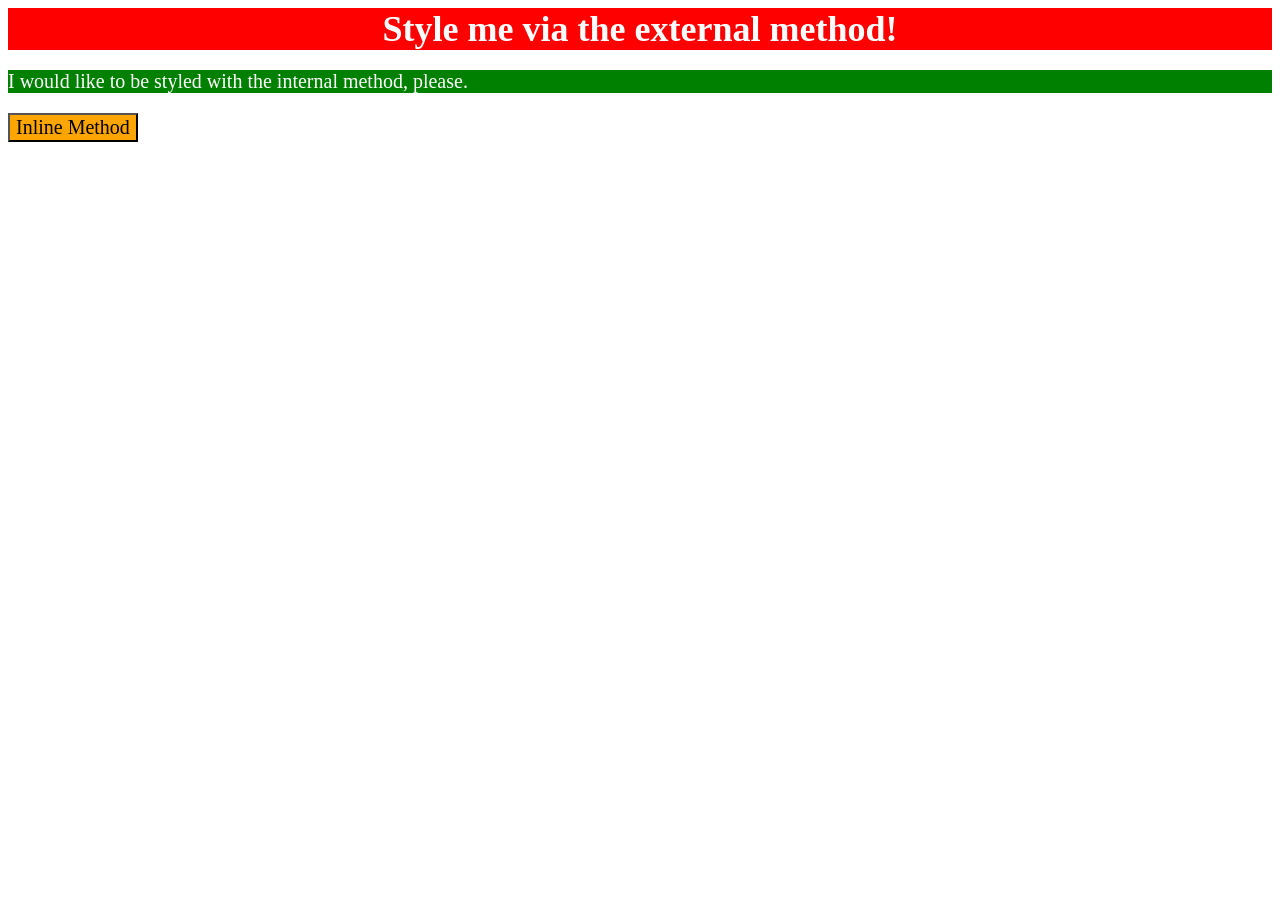
<file: foundations/intro-to-css/01-css-methods/index.html>
<!DOCTYPE html>
<html lang="en">
  <head>
    <meta charset="UTF-8">
    <meta http-equiv="X-UA-Compatible" content="IE=edge">
    <meta name="viewport" content="width=device-width, initial-scale=1.0">
    <title>Methods for Adding CSS</title>
    
    <link rel="stylesheet" href="styles.css">
    <style>
      p {
        color:white;
        background-color: green;
        font-family: 'Times New Roman', Times, serif;
        font-size: 20px;
      }
    </style>
    
  </head>
  <body>
    <div>Style me via the external method!</div>
    <p>I would like to be styled with the internal method, please.</p>
    <button style="color: black; background-color: orange; font-family: 'Times New Roman', 
    Times, serif; font-size: 20px;">Inline Method</button>
    
  </body>
</html>
</file>
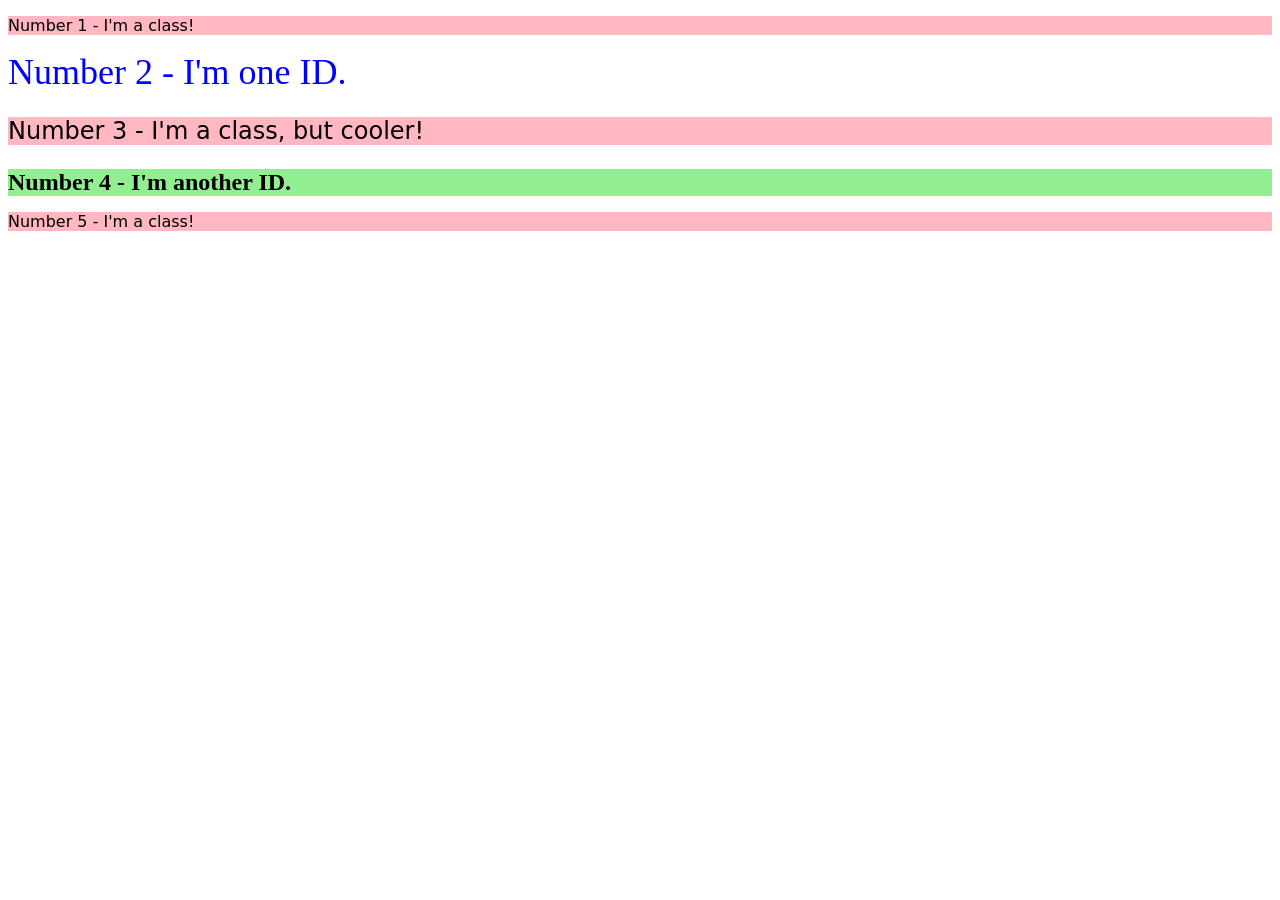
<file: foundations/intro-to-css/02-class-id-selectors/index.html>
<!DOCTYPE html>
<html lang="en">
  <head>
    <meta charset="UTF-8">
    <meta http-equiv="X-UA-Compatible" content="IE=edge">
    <meta name="viewport" content="width=device-width, initial-scale=1.0">
    <title>Class and ID Selectors</title>
    <link rel="stylesheet" href="style.css">
  </head>

  <body>
    <p class="odd">Number 1 - I'm a class!</p>
    <div id="second">Number 2 - I'm one ID.</div>
    <p class="odd size3rd">Number 3 - I'm a class, but cooler!</p>
    <div id="fourth">Number 4 - I'm another ID.</div>
    <p class="odd">Number 5 - I'm a class!</p>
  </body>
</html>
</file>
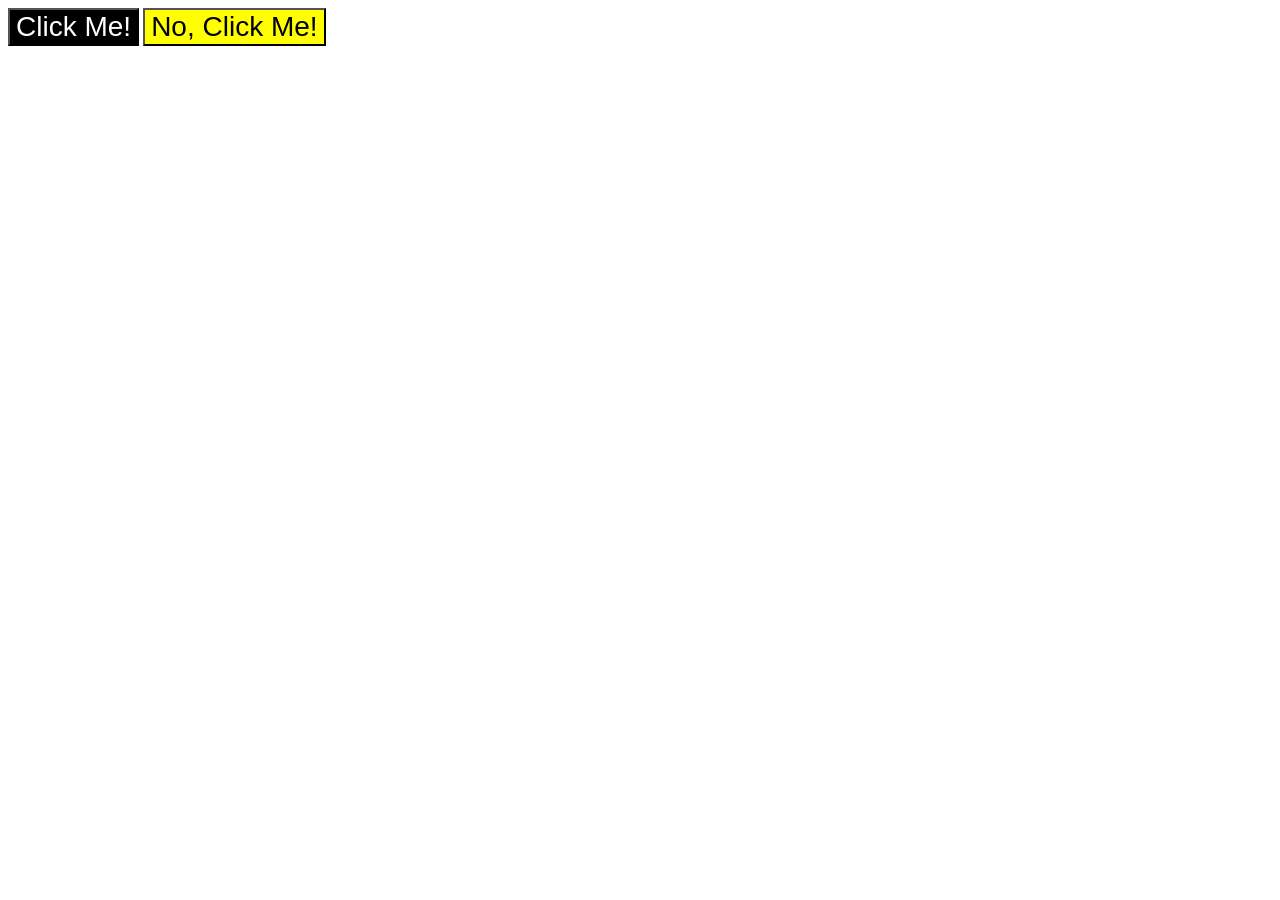
<file: foundations/intro-to-css/03-grouping-selectors/index.html>
<!DOCTYPE html>
<html lang="en">
  <head>
    <meta charset="UTF-8">
    <meta http-equiv="X-UA-Compatible" content="IE=edge">
    <meta name="viewport" content="width=device-width, initial-scale=1.0">
    <title>Grouping Selectors</title>
    <link rel="stylesheet" href="style.css">
  </head>
  <body>
    <button class="button1">Click Me!</button>
    <button class="button2">No, Click Me!</button>
  </body>
</html>
</file>
<file: foundations/intro-to-css/01-css-methods/styles.css>
div {
    color: white;
    background-color: red;
    font-family: 'Times New Roman', Times, serif;
    font-size: 36px;
    font-weight: 700;
    text-align: center;
}
</file>
<file: foundations/intro-to-css/02-class-id-selectors/style.css>
/* Add CSS Styling */
.odd    {
    background-color: hsl(351, 100%, 86%);
    font-family: Verdana, "DejaVu Sans", sans-serif;
}
#second {
    color: hsl(240, 100%, 50%);
    font-size: 36px;
    font-family: 'Times New Roman', Times, serif;
}

#fourth {
    background-color: hsl(120, 73%, 75%);
    font-size: 24px;
    font-weight: 700;
}

.size3rd    {
    font-size: 24px;
}
</file>
<file: foundations/intro-to-css/03-grouping-selectors/style.css>
/* Add CSS Styling */
.button1,
.button2    {
    font-size: 28px;
    font-family: Helvetica, "Times New Roman", sans-serif;
}

.button1    {
    background-color: hsl(0, 0%, 0%);
    color: hsl(0, 0%, 100%);
}

.button2    {
    background-color: hsl(60, 100%, 50%);
}
</file>
